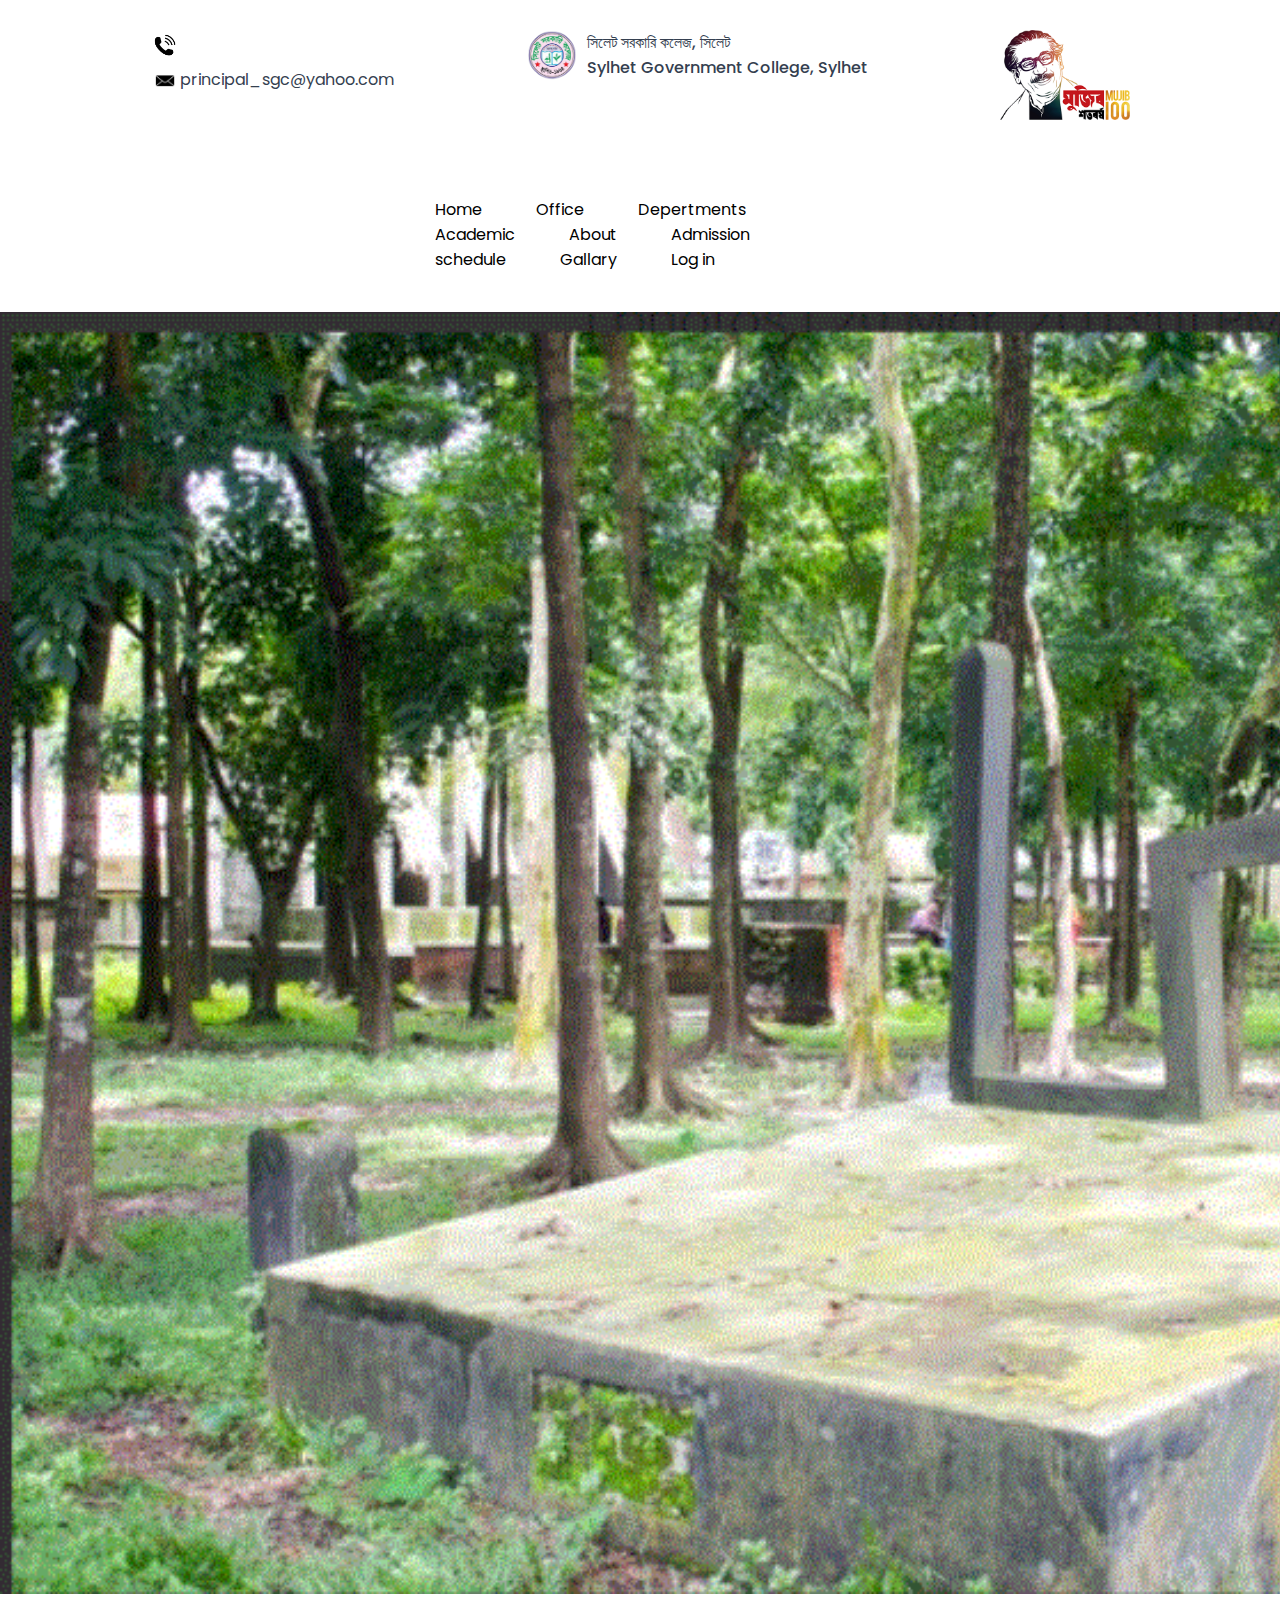
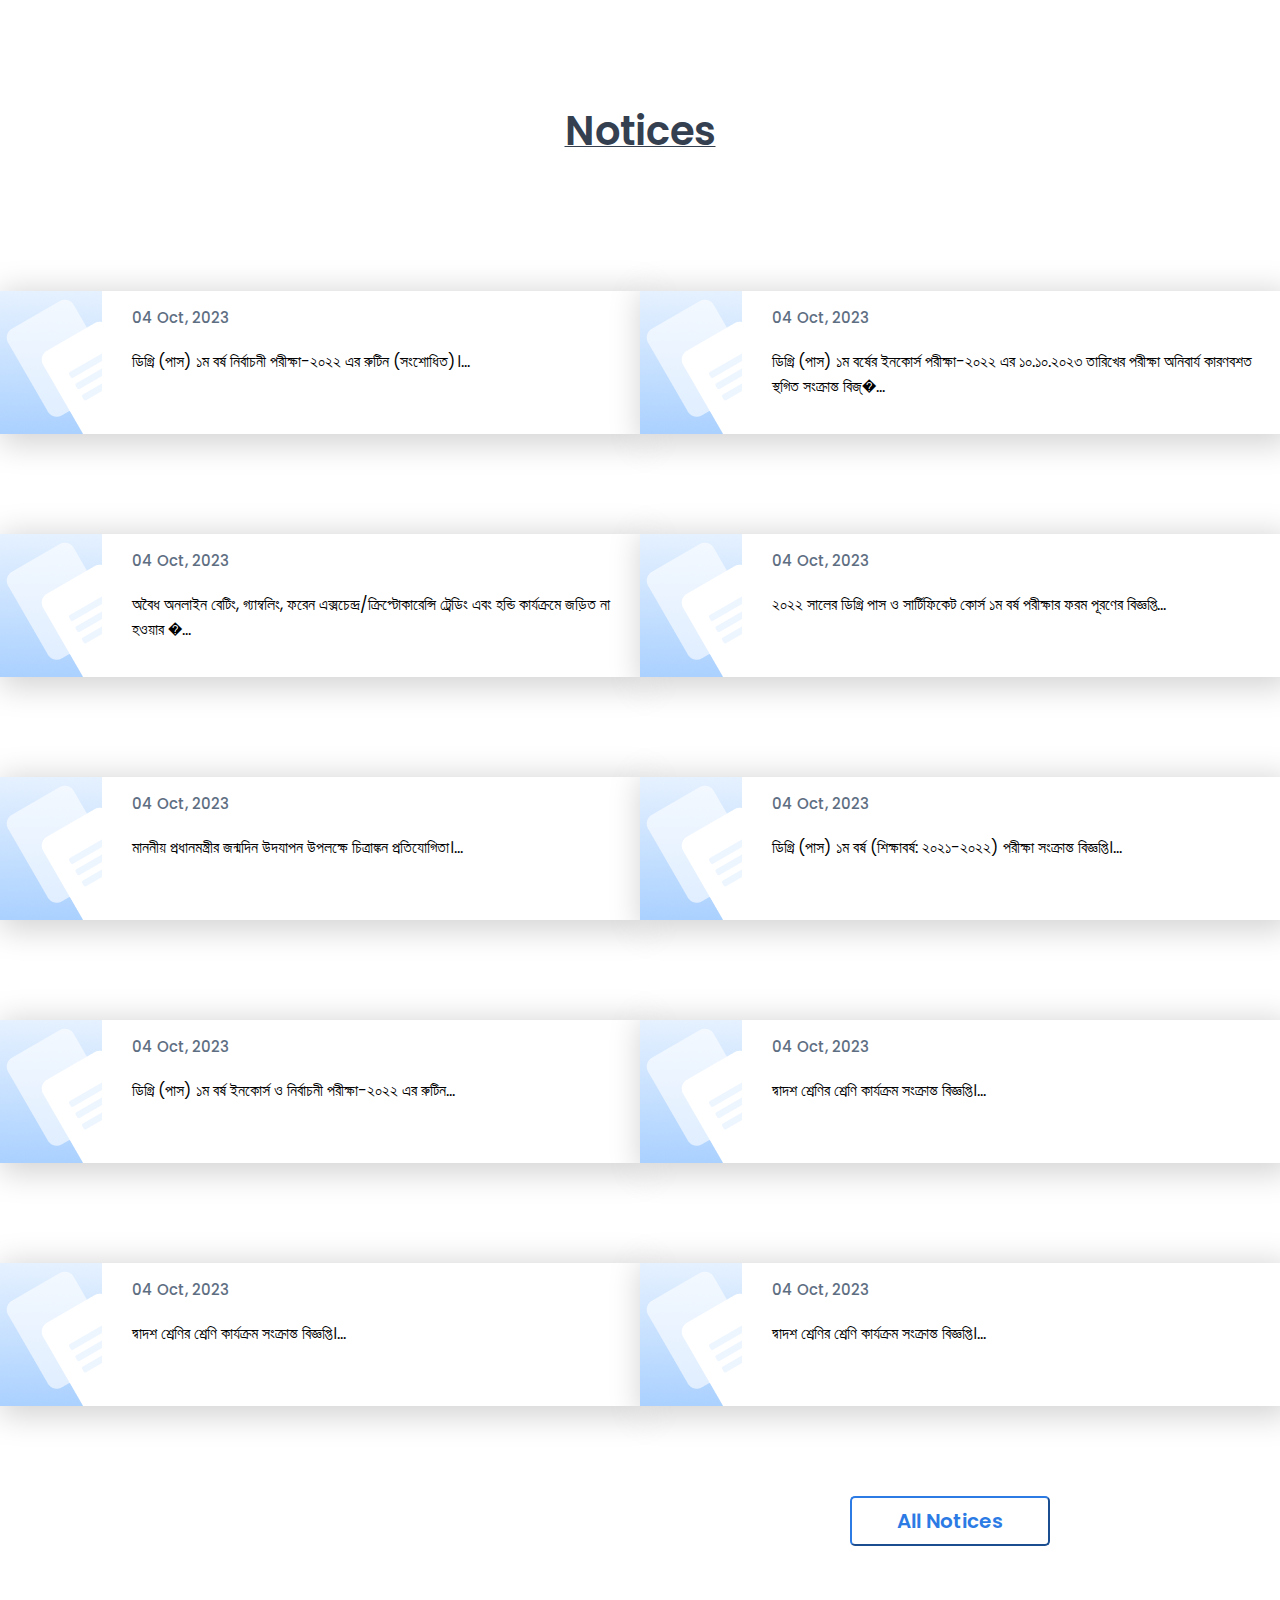
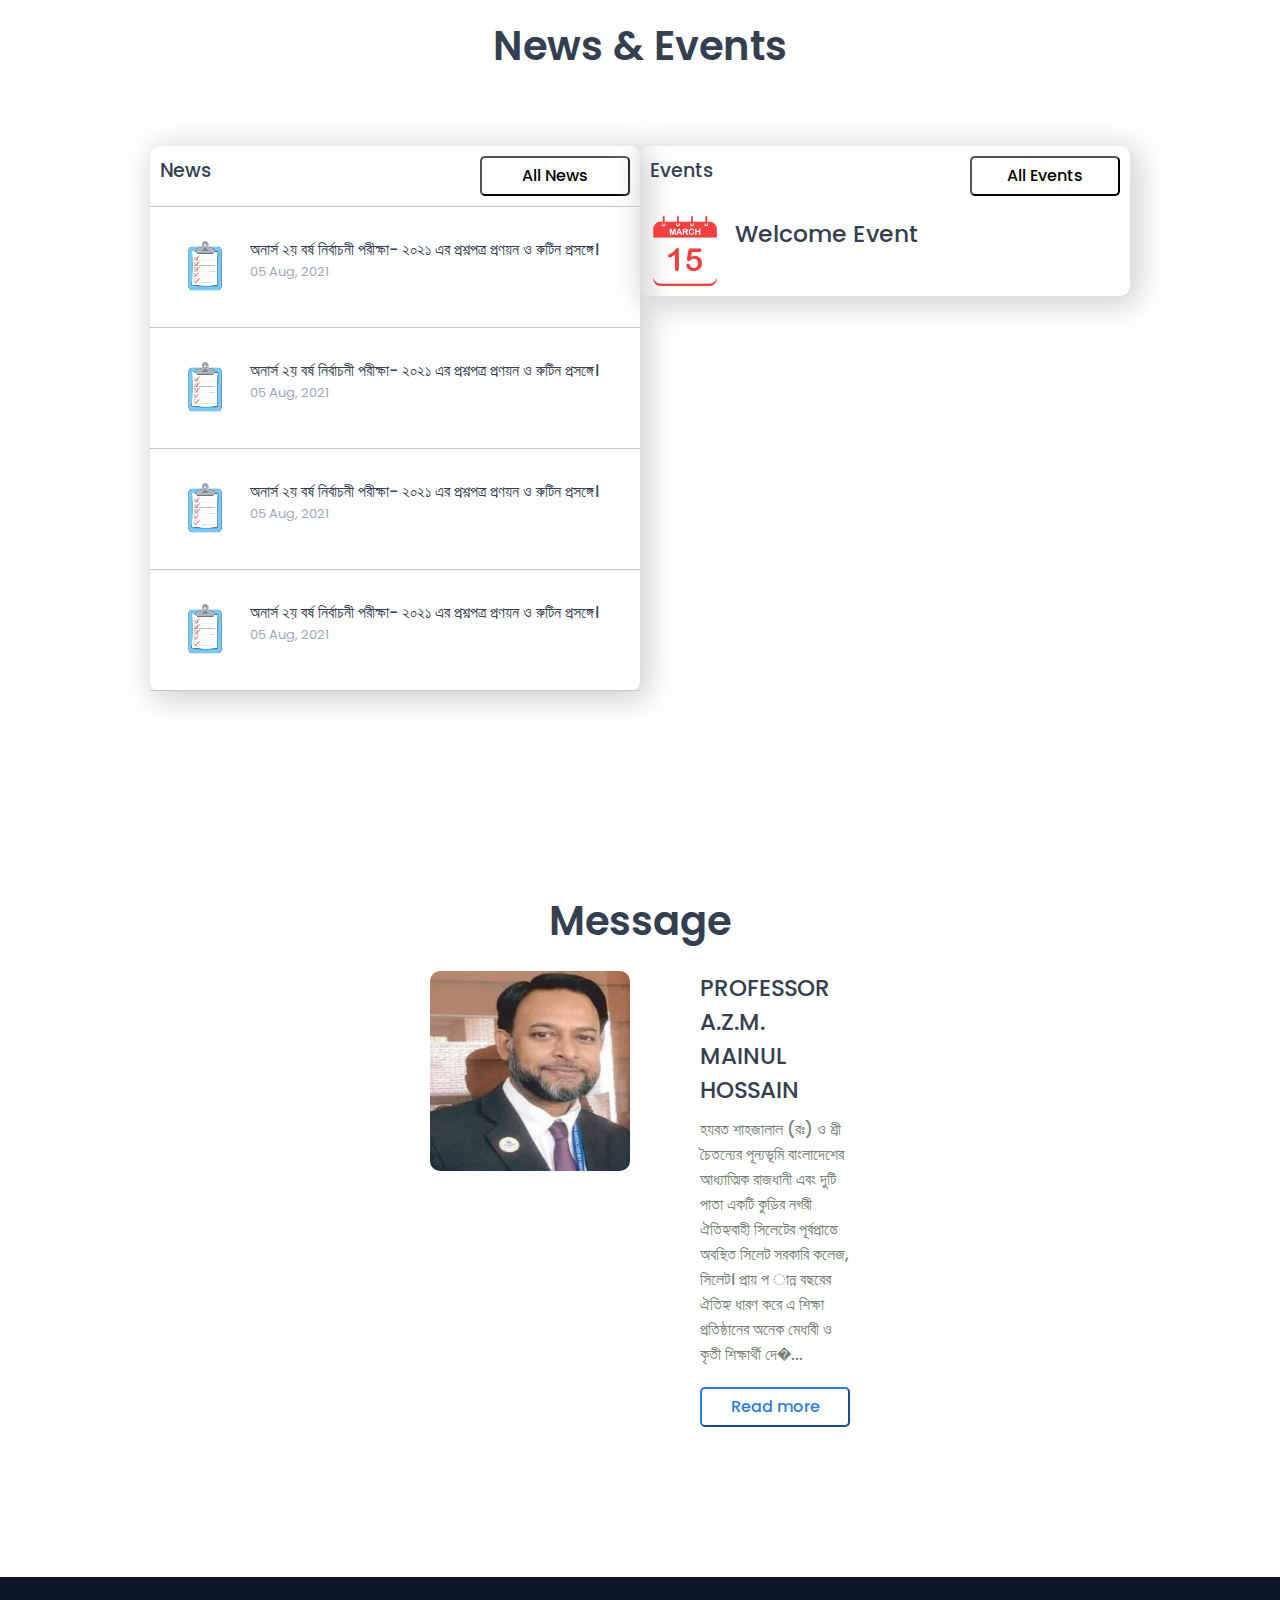
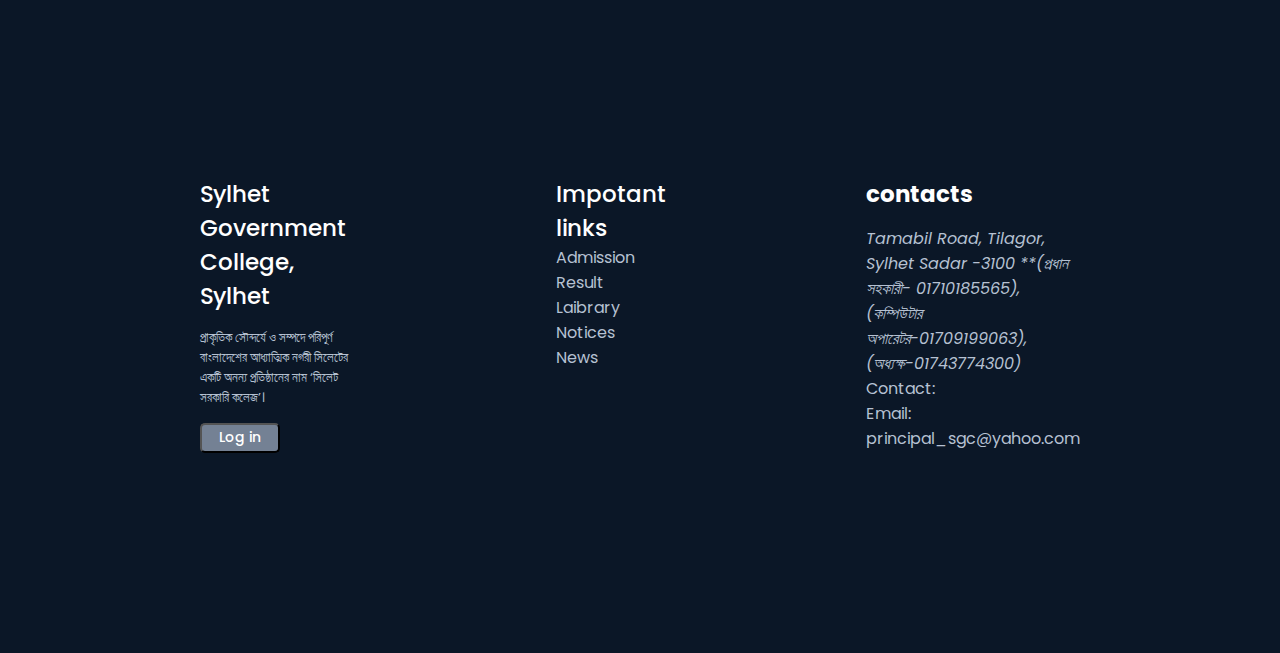
<file: index.html>
<!DOCTYPE html>
<html lang="en">

<head>
    <meta charset="UTF-8">
    <meta name="viewport" content="width=device-width, initial-scale=1.0">
    <title>SGC- Smart College</title>
    <link rel="stylesheet" href="style.css">
    <link rel="preconnect" href="https://fonts.googleapis.com">
    <link rel="preconnect" href="https://fonts.gstatic.com" crossorigin>
    <link href="https://fonts.googleapis.com/css2?family=Poppins:wght@100;200;300;400;500;600;700;800;900&display=swap"
        rel="stylesheet">
    <link rel="icon" type="image/x-icon" href="images/SGC ICON.png">
</head>

<body>
    <div class="header">
        <div class="contact-info">
            <img src="images/phone-removebg-preview.png">
            <div id="mail">
                <img src="images/mail-removebg-preview.png">
                <p> principal_sgc@yahoo.com</p>
            </div>
        </div>
        <div class="logo">
            <img src="images/SGC_badge1-removebg-preview.png" alt="#">
            <div id="logo-text">
                <p> সিলেট সরকারি কলেজ, সিলেট</p>
                <p>Sylhet Government College, Sylhet</p>
            </div>
        </div>
        <div class="mujib">
            <img src="images/Mujib.png" alt="#">
        </div>
    </div>


    <!-- navigation bar -->


    <section>
        <nav class="navigation">
            <a href="#">Home<span></span></a>
            <a href="#">Office<span></span></a>
            <a href="#">Depertments<span></span></a>
            <a href="#">Academic<span></span></a>
            <a href="#">About<span></span></a>
            <a href="#">Admission<span></span></a>
            <a href="#">schedule<span></span></a>
            <a href="#">Gallary<span></span></a>
            <a href="#">Log in<span></span></a>
        </nav>
    </section>


    <!-- Image section at the top -->


    <section>
        <img src="images/minar.gif" alt="#" id="minar">
    </section>


    <!-- Notice section -->


    <section>
        <h2 id="notice">Notices</h2>
        <div class="notice-box">
            <div class="box1">
                <img src="images/doccument.png" alt="#">
                <div>
                    <h3>04 Oct, 2023</h3>
                    <p>ডিগ্রি (পাস) ১ম বর্ষ নির্বাচনী পরীক্ষা-২০২২ এর রুটিন (সংশোধিত)।...</p>
                </div>
            </div>
            <div class="box1">
                <img src="images/doccument.png" alt="#">
                <div>
                    <h3>04 Oct, 2023</h3>
                    <p>ডিগ্রি (পাস) ১ম বর্ষের ইনকোর্স পরীক্ষা-২০২২ এর ১০.১০.২০২৩ তারিখের পরীক্ষা অনিবার্য কারণবশত স্থগিত
                        সংক্রান্ত বিজ্�...</p>
                </div>
            </div>
        </div>
        <div class="notice-box">
            <div class="box1">
                <img src="images/doccument.png" alt="#">
                <div>
                    <h3>04 Oct, 2023</h3>
                    <p>অবৈধ অনলাইন বেটিং, গ্যাম্বলিং, ফরেন এক্সচেন্দ্র/ক্রিপ্টোকারেন্সি ট্রেডিং এবং হন্ডি কার্যক্রমে
                        জড়িত না হওয়ার �...</p>
                </div>
            </div>
            <div class="box1">
                <img src="images/doccument.png" alt="#">
                <div>
                    <h3>04 Oct, 2023</h3>
                    <p>২০২২ সালের ডিগ্রি পাস ও সার্টিফিকেট কোর্স ১ম বর্ষ পরীক্ষার ফরম পূরণের বিজ্ঞপ্তি...</p>
                </div>
            </div>
        </div>
        <div class="notice-box">
            <div class="box1">
                <img src="images/doccument.png" alt="#">
                <div>
                    <h3>04 Oct, 2023</h3>
                    <p>মাননীয় প্রধানমন্ত্রীর জন্মদিন উদযাপন উপলক্ষে চিত্রাঙ্কন প্রতিযোগিতা।...</p>
                </div>
            </div>
            <div class="box1">
                <img src="images/doccument.png" alt="#">
                <div>
                    <h3>04 Oct, 2023</h3>
                    <p>ডিগ্রি (পাস) ১ম বর্ষ (শিক্ষাবর্ষ: ২০২১-২০২২) পরীক্ষা সংক্রান্ত বিজ্ঞপ্তি।...
                    <p>
                </div>
            </div>
        </div>
        <div class="notice-box">
            <div class="box1">
                <img src="images/doccument.png" alt="#">
                <div>
                    <h3>04 Oct, 2023</h3>
                    <p>ডিগ্রি (পাস) ১ম বর্ষ ইনকোর্স ও নির্বাচনী পরীক্ষা-২০২২ এর রুটিন...</p>
                </div>
            </div>
            <div class="box1">
                <img src="images/doccument.png" alt="#">
                <div>
                    <h3>04 Oct, 2023</h3>
                    <p>দ্বাদশ শ্রেণির শ্রেণি কার্যক্রম সংক্রান্ত বিজ্ঞপ্তি।...</p>
                </div>
            </div>
        </div>
        <div class="notice-box">
            <div class="box1">
                <img src="images/doccument.png" alt="#">
                <div>
                    <h3>04 Oct, 2023</h3>
                    <p>দ্বাদশ শ্রেণির শ্রেণি কার্যক্রম সংক্রান্ত বিজ্ঞপ্তি।...</p>
                </div>
            </div>
            <div class="box1">
                <img src="images/doccument.png" alt="#">
                <div>
                    <h3>04 Oct, 2023</h3>
                    <p>দ্বাদশ শ্রেণির শ্রেণি কার্যক্রম সংক্রান্ত বিজ্ঞপ্তি।...</p>
                </div>
            </div>
        </div>
        <button id="notice-button"><a href="#">All Notices</a></button>
    </section>


    <!-- news and events -->

    <section>
        <h2 id="news-n-events">News & Events</h2>
        <div class="parent-news">
            <div class="news">
                <div class="news-box">
                    <h5>News</h5>
                    <button><a href="#">All News</a></button>
                </div>
                <div class="news-box1">
                    <img src="images/clipboard-removebg-preview.png" alt="#">
                    <div>
                        <h5>অনার্স ২য় বর্ষ নির্বাচনী পরীক্ষা- ২০২১ এর প্রশ্নপত্র প্রণয়ন ও রুটিন প্রসঙ্গে।</h5>
                        <p>05 Aug, 2021</p>
                    </div>
                </div>
                <div class="news-box1">
                    <img src="images/clipboard-removebg-preview.png" alt="#">
                    <div>
                        <h5>অনার্স ২য় বর্ষ নির্বাচনী পরীক্ষা- ২০২১ এর প্রশ্নপত্র প্রণয়ন ও রুটিন প্রসঙ্গে।</h5>
                        <p>05 Aug, 2021</p>
                    </div>
                </div>
                <div class="news-box1">
                    <img src="images/clipboard-removebg-preview.png" alt="#">
                    <div>
                        <h5>অনার্স ২য় বর্ষ নির্বাচনী পরীক্ষা- ২০২১ এর প্রশ্নপত্র প্রণয়ন ও রুটিন প্রসঙ্গে।</h5>
                        <p>05 Aug, 2021</p>
                    </div>
                </div>
                <div class="news-box1">
                    <img src="images/clipboard-removebg-preview.png" alt="#">
                    <div>
                        <h5>অনার্স ২য় বর্ষ নির্বাচনী পরীক্ষা- ২০২১ এর প্রশ্নপত্র প্রণয়ন ও রুটিন প্রসঙ্গে।</h5>
                        <p>05 Aug, 2021</p>
                    </div>
                </div>
            </div>
            <div class="events">
                <div class="events-box">
                    <h5>Events</h5>
                    <button><a href="#">All Events</a></button>
                </div>
                <div class="event-box1">
                    <img src="images/fifteen-removebg-preview.png" alt="#">
                    <h5>Welcome Event</h5>
                </div>
            </div>
        </div>
    </section>


    <!-- Message section -->


    <section>
        <h2 id="message-head-text">Message</h2>
        <div class="professor-message">
            <div class="professor-img">
                <img src="images/professor.jpeg" alt="#">
            </div>
            <div class="professors-speech">
                <h4>PROFESSOR A.Z.M. MAINUL HOSSAIN</h4>
                <p>হযরত শাহজালাল (রঃ) ও শ্রী চৈতন্যের পূন্যভূমি বাংলাদেশের আধ্যাত্মিক রাজধানী এবং দুটি পাতা একটি কুড়ির
                    নগরী ঐতিহ্যবাহী সিলেটের পূর্বপ্রান্তে অবস্থিত সিলেট সরকারি কলেজ, সিলেট। প্রায় প ান্ন বছরের ঐতিহ্য
                    ধারণ করে এ শিক্ষা প্রতিষ্ঠানের অনেক মেধাবী ও কৃতী শিক্ষার্থী দে�...</p>
                <button>
                    <a href="#">Read more</a>
                </button>
            </div>
        </div>
    </section>


    <!-- links and details section -->


    <section>
        <div class="links-and-details-section">
            <div class="sgc-sylhet">
                <h4>Sylhet Government College, Sylhet</h4>
                <p>প্রাকৃতিক সৌন্দর্যে ও সম্পদে পরিপূর্ণ বাংলাদেশের আধ্যাত্মিক নগরী সিলেটের একটি অনন্য প্রতিষ্ঠানের নাম
                    ‘সিলেট সরকারি কলেজ’।</p>
                <button>
                    <a href="#">Log in</a>
                </button>
            </div>
            <div class="important-links">
                <h4>Impotant links</h4>
                <ul>
                    <li><a href="#">Admission</a></li>
                    <li><a href="#">Result</a></li>
                    <li><a href="#">Laibrary</a></li>
                    <li><a href="#">Notices</a></li>
                    <li><a href="#">News</a></li>
                </ul>
            </div>
            <div class="contacts">
                <h4>contacts</h4>
                <address>Tamabil Road, Tilagor, Sylhet Sadar -3100 **(প্রধান সহকারী- 01710185565), (কম্পিউটার
                    অপারেটর-01709199063), (অধ্যক্ষ-01743774300)</address>
                <p>Contact:</p>
                <p>Email: <span>principal_sgc@yahoo.com</span></p>
                <div class="contact-img"></div>
            </div>
        </div>
    </section>
</body>

</html>
</file>
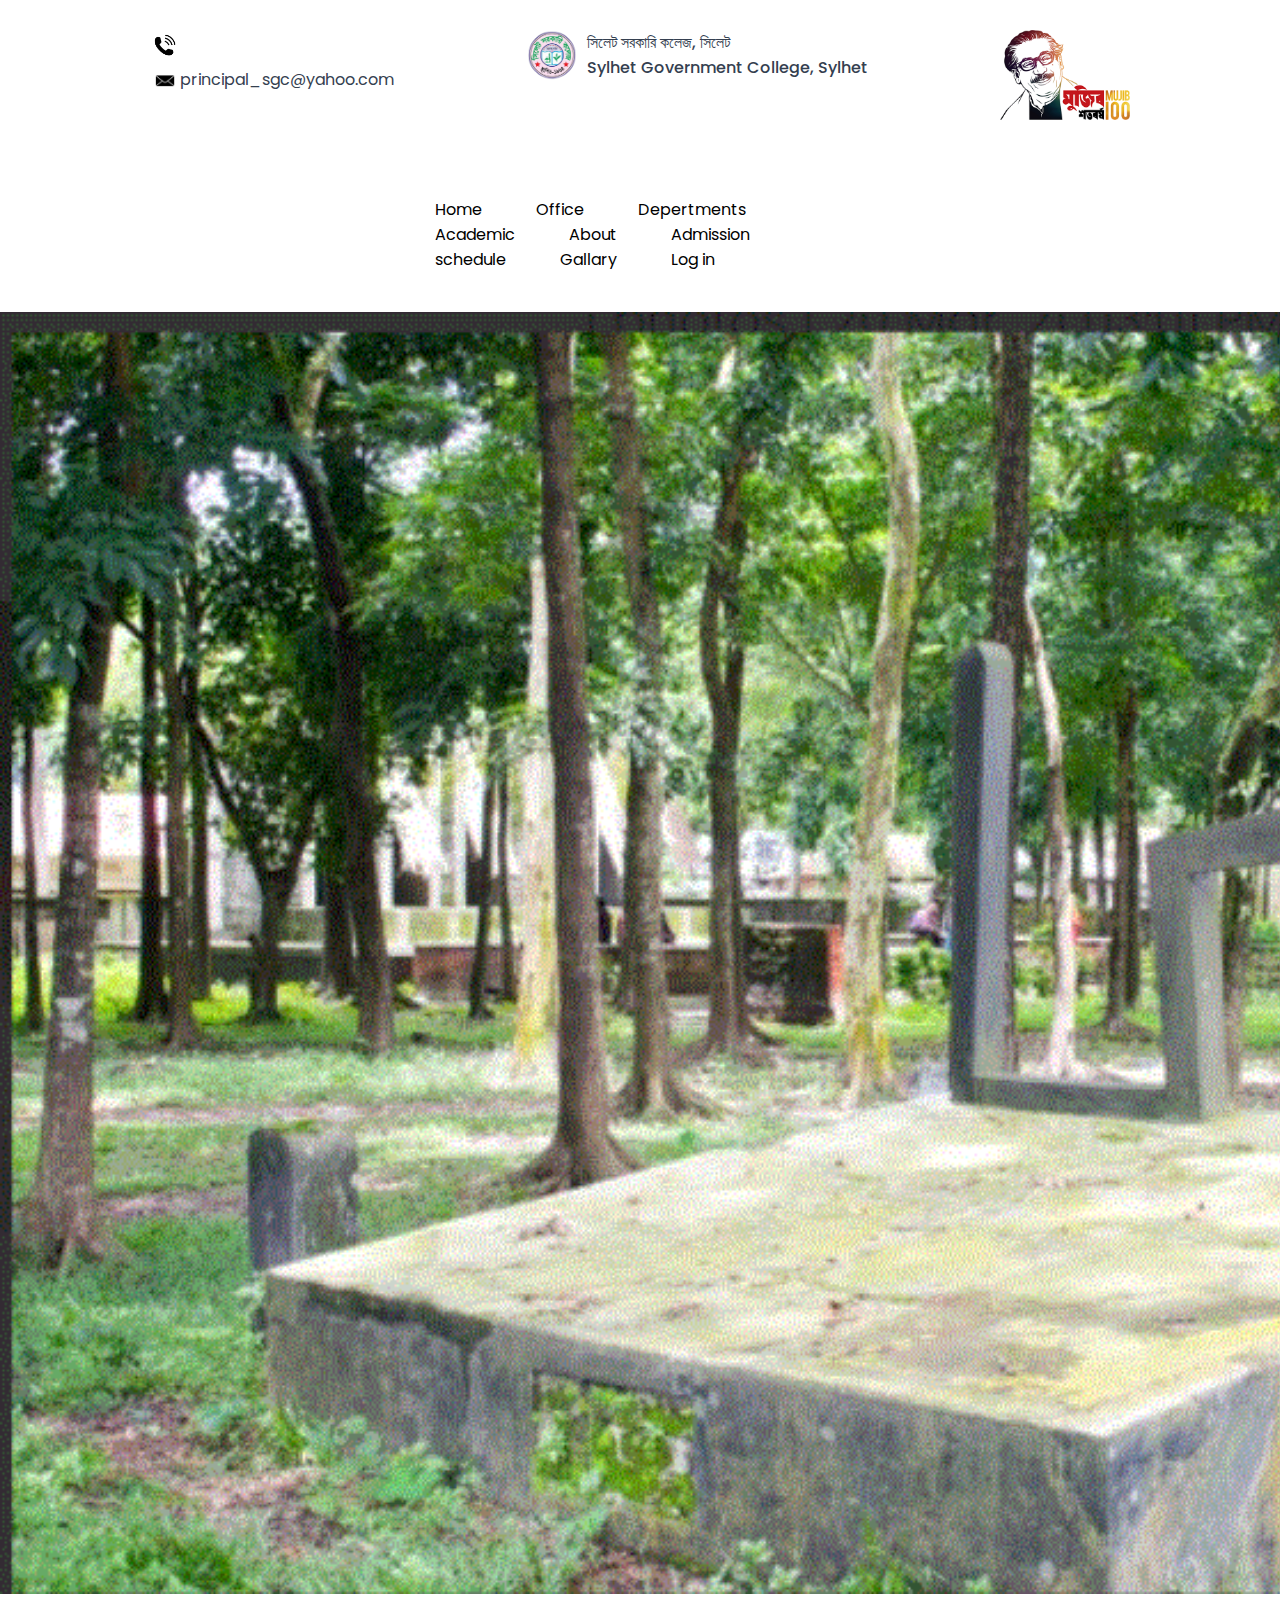
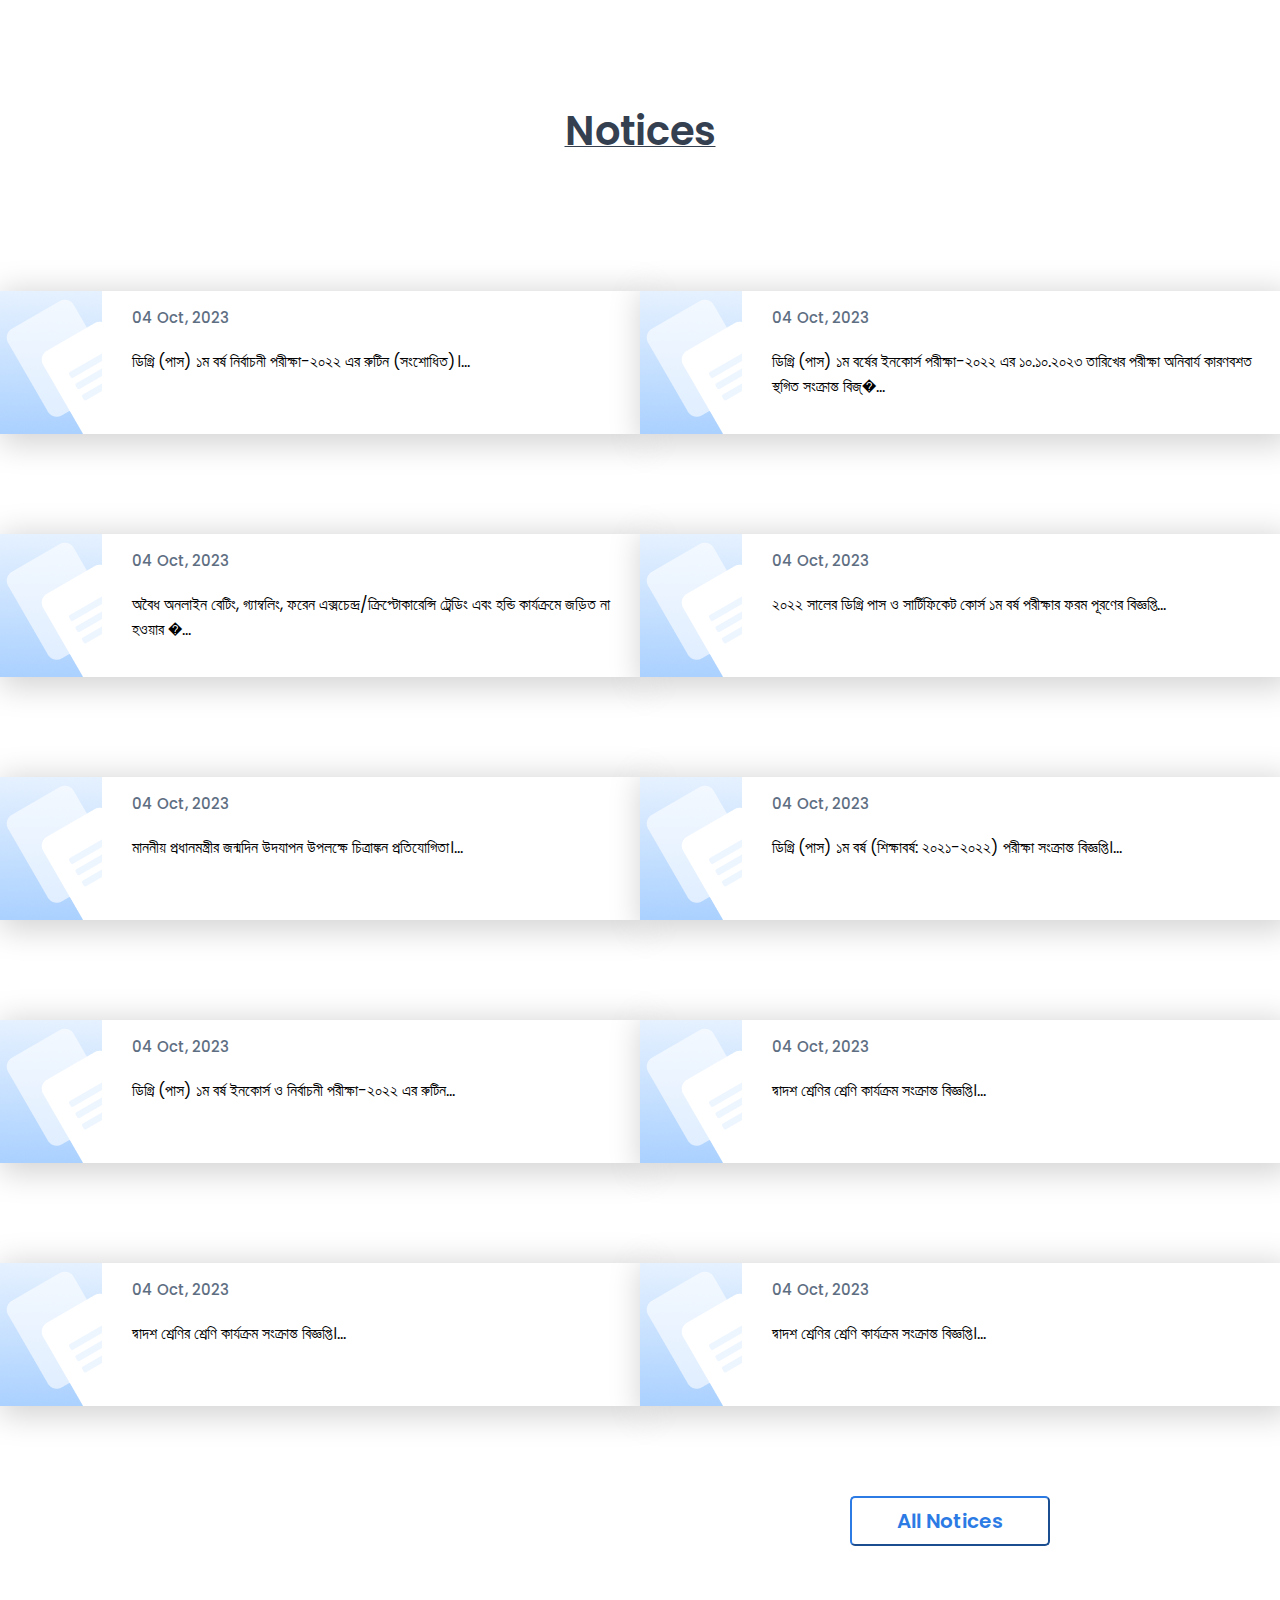
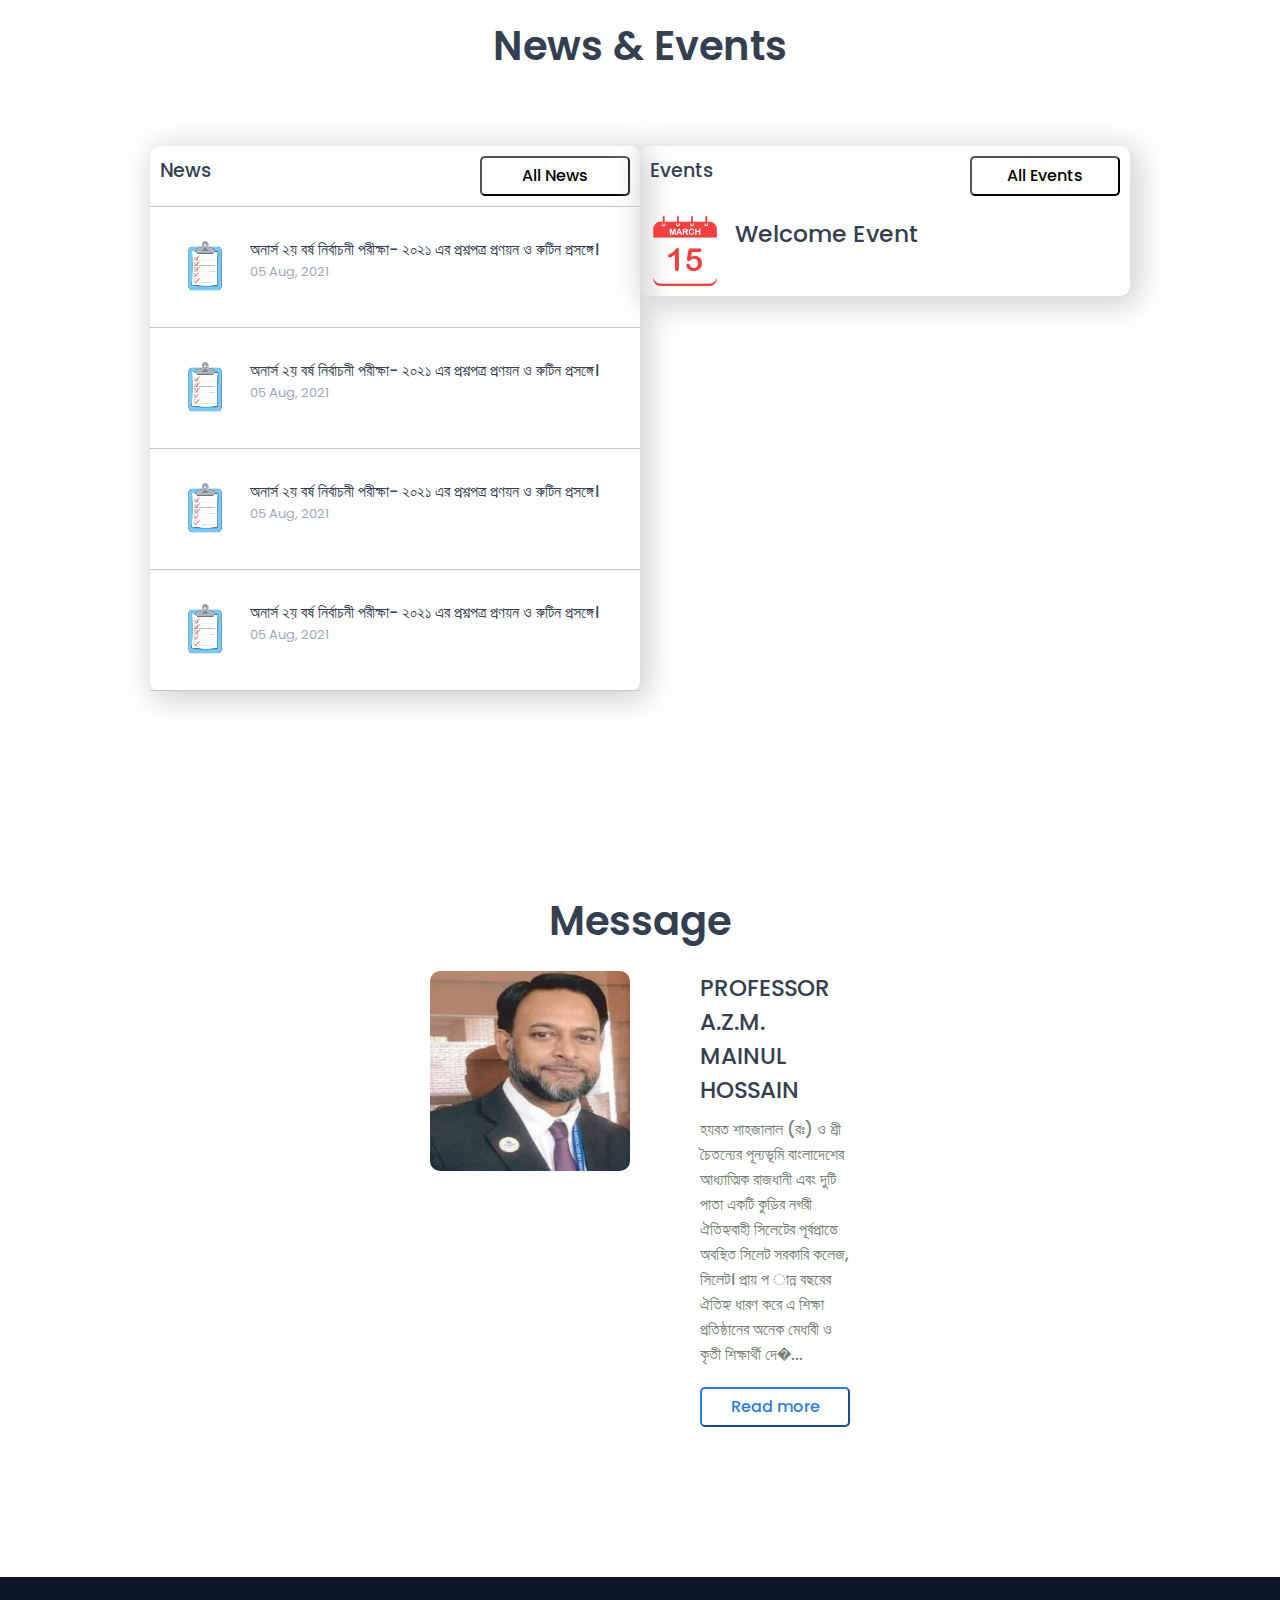
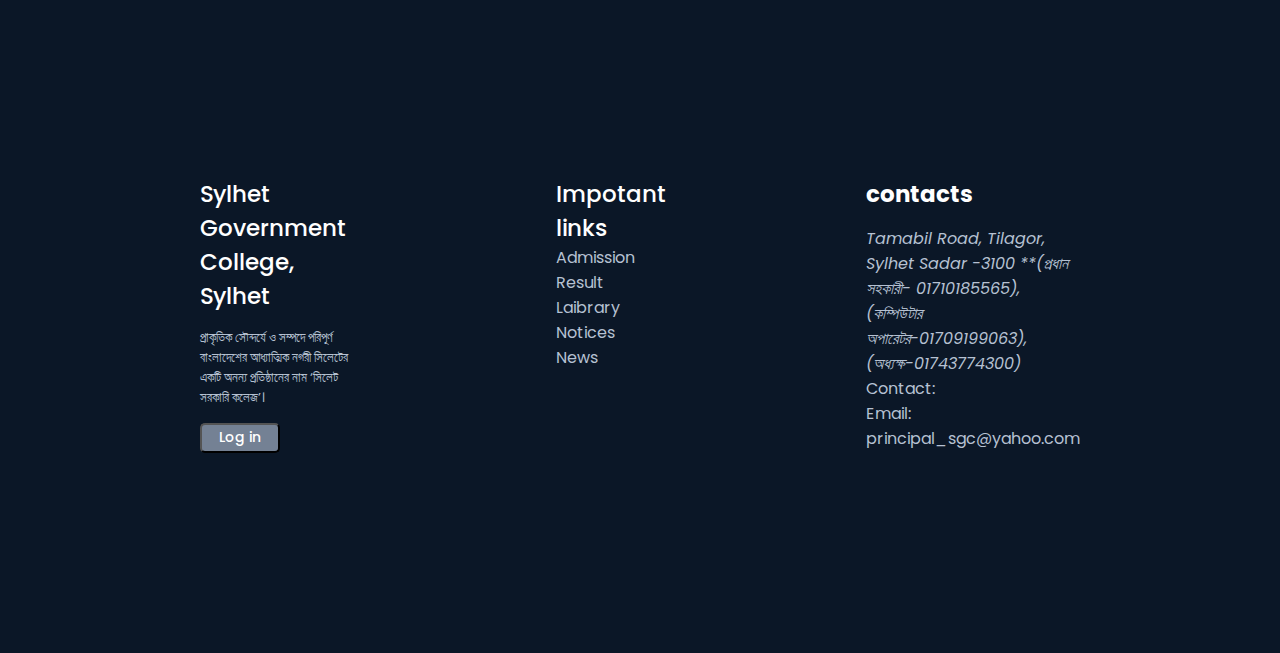
<file: SGC.html>
<!DOCTYPE html>
<html lang="en">

<head>
    <meta charset="UTF-8">
    <meta name="viewport" content="width=device-width, initial-scale=1.0">
    <title>SGC- Smart College</title>
    <link rel="stylesheet" href="SGC.css">
    <link rel="preconnect" href="https://fonts.googleapis.com">
    <link rel="preconnect" href="https://fonts.gstatic.com" crossorigin>
    <link href="https://fonts.googleapis.com/css2?family=Poppins:wght@100;200;300;400;500;600;700;800;900&display=swap"
        rel="stylesheet">
    <link rel="icon" type="image/x-icon" href="images/SGC ICON.png">
</head>

<body>
    <div class="header">
        <div class="contact-info">
            <img src="images/phone-removebg-preview.png">
            <div id="mail">
                <img src="images/mail-removebg-preview.png">
                <p> principal_sgc@yahoo.com</p>
            </div>
        </div>
        <div class="logo">
            <img src="images/SGC_badge1-removebg-preview.png" alt="#">
            <div id="logo-text">
                <p> সিলেট সরকারি কলেজ, সিলেট</p>
                <p>Sylhet Government College, Sylhet</p>
            </div>
        </div>
        <div class="mujib">
            <img src="images/Mujib.png" alt="#">
        </div>
    </div>


    <!-- navigation bar -->


    <section>
        <nav class="navigation">
            <a href="#">Home<span></span></a>
            <a href="#">Office<span></span></a>
            <a href="#">Depertments<span></span></a>
            <a href="#">Academic<span></span></a>
            <a href="#">About<span></span></a>
            <a href="#">Admission<span></span></a>
            <a href="#">schedule<span></span></a>
            <a href="#">Gallary<span></span></a>
            <a href="#">Log in<span></span></a>
        </nav>
    </section>


    <!-- Image section at the top -->


    <section>
        <img src="images/minar.gif" alt="#" id="minar">
    </section>


    <!-- Notice section -->


    <section>
        <h2 id="notice">Notices</h2>
        <div class="notice-box">
            <div class="box1">
                <img src="images/doccument.png" alt="#">
                <div>
                    <h3>04 Oct, 2023</h3>
                    <p>ডিগ্রি (পাস) ১ম বর্ষ নির্বাচনী পরীক্ষা-২০২২ এর রুটিন (সংশোধিত)।...</p>
                </div>
            </div>
            <div class="box1">
                <img src="images/doccument.png" alt="#">
                <div>
                    <h3>04 Oct, 2023</h3>
                    <p>ডিগ্রি (পাস) ১ম বর্ষের ইনকোর্স পরীক্ষা-২০২২ এর ১০.১০.২০২৩ তারিখের পরীক্ষা অনিবার্য কারণবশত স্থগিত
                        সংক্রান্ত বিজ্�...</p>
                </div>
            </div>
        </div>
        <div class="notice-box">
            <div class="box1">
                <img src="images/doccument.png" alt="#">
                <div>
                    <h3>04 Oct, 2023</h3>
                    <p>অবৈধ অনলাইন বেটিং, গ্যাম্বলিং, ফরেন এক্সচেন্দ্র/ক্রিপ্টোকারেন্সি ট্রেডিং এবং হন্ডি কার্যক্রমে
                        জড়িত না হওয়ার �...</p>
                </div>
            </div>
            <div class="box1">
                <img src="images/doccument.png" alt="#">
                <div>
                    <h3>04 Oct, 2023</h3>
                    <p>২০২২ সালের ডিগ্রি পাস ও সার্টিফিকেট কোর্স ১ম বর্ষ পরীক্ষার ফরম পূরণের বিজ্ঞপ্তি...</p>
                </div>
            </div>
        </div>
        <div class="notice-box">
            <div class="box1">
                <img src="images/doccument.png" alt="#">
                <div>
                    <h3>04 Oct, 2023</h3>
                    <p>মাননীয় প্রধানমন্ত্রীর জন্মদিন উদযাপন উপলক্ষে চিত্রাঙ্কন প্রতিযোগিতা।...</p>
                </div>
            </div>
            <div class="box1">
                <img src="images/doccument.png" alt="#">
                <div>
                    <h3>04 Oct, 2023</h3>
                    <p>ডিগ্রি (পাস) ১ম বর্ষ (শিক্ষাবর্ষ: ২০২১-২০২২) পরীক্ষা সংক্রান্ত বিজ্ঞপ্তি।...
                    <p>
                </div>
            </div>
        </div>
        <div class="notice-box">
            <div class="box1">
                <img src="images/doccument.png" alt="#">
                <div>
                    <h3>04 Oct, 2023</h3>
                    <p>ডিগ্রি (পাস) ১ম বর্ষ ইনকোর্স ও নির্বাচনী পরীক্ষা-২০২২ এর রুটিন...</p>
                </div>
            </div>
            <div class="box1">
                <img src="images/doccument.png" alt="#">
                <div>
                    <h3>04 Oct, 2023</h3>
                    <p>দ্বাদশ শ্রেণির শ্রেণি কার্যক্রম সংক্রান্ত বিজ্ঞপ্তি।...</p>
                </div>
            </div>
        </div>
        <div class="notice-box">
            <div class="box1">
                <img src="images/doccument.png" alt="#">
                <div>
                    <h3>04 Oct, 2023</h3>
                    <p>দ্বাদশ শ্রেণির শ্রেণি কার্যক্রম সংক্রান্ত বিজ্ঞপ্তি।...</p>
                </div>
            </div>
            <div class="box1">
                <img src="images/doccument.png" alt="#">
                <div>
                    <h3>04 Oct, 2023</h3>
                    <p>দ্বাদশ শ্রেণির শ্রেণি কার্যক্রম সংক্রান্ত বিজ্ঞপ্তি।...</p>
                </div>
            </div>
        </div>
        <button id="notice-button"><a href="#">All Notices</a></button>
    </section>


    <!-- news and events -->

    <section>
        <h2 id="news-n-events">News & Events</h2>
        <div class="parent-news">
            <div class="news">
                <div class="news-box">
                    <h5>News</h5>
                    <button><a href="#">All News</a></button>
                </div>
                <div class="news-box1">
                    <img src="images/clipboard-removebg-preview.png" alt="#">
                    <div>
                        <h5>অনার্স ২য় বর্ষ নির্বাচনী পরীক্ষা- ২০২১ এর প্রশ্নপত্র প্রণয়ন ও রুটিন প্রসঙ্গে।</h5>
                        <p>05 Aug, 2021</p>
                    </div>
                </div>
                <div class="news-box1">
                    <img src="images/clipboard-removebg-preview.png" alt="#">
                    <div>
                        <h5>অনার্স ২য় বর্ষ নির্বাচনী পরীক্ষা- ২০২১ এর প্রশ্নপত্র প্রণয়ন ও রুটিন প্রসঙ্গে।</h5>
                        <p>05 Aug, 2021</p>
                    </div>
                </div>
                <div class="news-box1">
                    <img src="images/clipboard-removebg-preview.png" alt="#">
                    <div>
                        <h5>অনার্স ২য় বর্ষ নির্বাচনী পরীক্ষা- ২০২১ এর প্রশ্নপত্র প্রণয়ন ও রুটিন প্রসঙ্গে।</h5>
                        <p>05 Aug, 2021</p>
                    </div>
                </div>
                <div class="news-box1">
                    <img src="images/clipboard-removebg-preview.png" alt="#">
                    <div>
                        <h5>অনার্স ২য় বর্ষ নির্বাচনী পরীক্ষা- ২০২১ এর প্রশ্নপত্র প্রণয়ন ও রুটিন প্রসঙ্গে।</h5>
                        <p>05 Aug, 2021</p>
                    </div>
                </div>
            </div>
            <div class="events">
                <div class="events-box">
                    <h5>Events</h5>
                    <button><a href="#">All Events</a></button>
                </div>
                <div class="event-box1">
                    <img src="images/fifteen-removebg-preview.png" alt="#">
                    <h5>Welcome Event</h5>
                </div>
            </div>
        </div>
    </section>


    <!-- Message section -->


    <section>
        <h2 id="message-head-text">Message</h2>
        <div class="professor-message">
            <div class="professor-img">
                <img src="images/professor.jpeg" alt="#">
            </div>
            <div class="professors-speech">
                <h4>PROFESSOR A.Z.M. MAINUL HOSSAIN</h4>
                <p>হযরত শাহজালাল (রঃ) ও শ্রী চৈতন্যের পূন্যভূমি বাংলাদেশের আধ্যাত্মিক রাজধানী এবং দুটি পাতা একটি কুড়ির
                    নগরী ঐতিহ্যবাহী সিলেটের পূর্বপ্রান্তে অবস্থিত সিলেট সরকারি কলেজ, সিলেট। প্রায় প ান্ন বছরের ঐতিহ্য
                    ধারণ করে এ শিক্ষা প্রতিষ্ঠানের অনেক মেধাবী ও কৃতী শিক্ষার্থী দে�...</p>
                <button>
                    <a href="#">Read more</a>
                </button>
            </div>
        </div>
    </section>


    <!-- links and details section -->


    <section>
        <div class="links-and-details-section">
            <div class="sgc-sylhet">
                <h4>Sylhet Government College, Sylhet</h4>
                <p>প্রাকৃতিক সৌন্দর্যে ও সম্পদে পরিপূর্ণ বাংলাদেশের আধ্যাত্মিক নগরী সিলেটের একটি অনন্য প্রতিষ্ঠানের নাম
                    ‘সিলেট সরকারি কলেজ’।</p>
                <button>
                    <a href="#">Log in</a>
                </button>
            </div>
            <div class="important-links">
                <h4>Impotant links</h4>
                <ul>
                    <li><a href="#">Admission</a></li>
                    <li><a href="#">Result</a></li>
                    <li><a href="#">Laibrary</a></li>
                    <li><a href="#">Notices</a></li>
                    <li><a href="#">News</a></li>
                </ul>
            </div>
            <div class="contacts">
                <h4>contacts</h4>
                <address>Tamabil Road, Tilagor, Sylhet Sadar -3100 **(প্রধান সহকারী- 01710185565), (কম্পিউটার
                    অপারেটর-01709199063), (অধ্যক্ষ-01743774300)</address>
                <p>Contact:</p>
                <p>Email: <span>principal_sgc@yahoo.com</span></p>
                <div class="contact-img"></div>
            </div>
        </div>
    </section>
</body>

</html>
</file>
<file: style.css>
*{
    margin: 0;
    padding: 0;
    font-family: 'Poppins', sans-serif;
}
.header{
    display: flex;
    justify-content: space-between;
    padding: 30px 150px;
}
.contact-info img{
    width: 30px;
    height: 30px;
}
#mail{
    display: flex;  
}
#mail p{
    font-weight: 400;
    color: #344050;
}
.logo{
    display: flex;
}
.logo img{
    width: 50px;
    height: 50px ;
}
#logo-text{
    font-weight: 500;
    color: #344050;
    margin-left: 10px;
}
.mujib img{
    width: 130px ;
    height: 90px;
}

/* navigation bar  */
.navigation{
    padding: 40px 400px 0px;
}

.navigation a{
    color: black;
    margin-left: 20px;
    text-decoration: none;
    font-weight: 400;
    padding: 6px 15px;
    position: relative;
    transition: 0.5s;
}
.navigation a:hover{
    color: white;
}
.navigation a span{
    position:absolute;
    top: 0;
    left: 0;
    width: 100%;
    height: 100%;
    background: gray;
    z-index: -1;
    border-radius: 30px;
    transform: scale(0);
    transition: 0.5s;
}
.navigation a:hover span{
    transform: scale(1);
}

/* Image section at the top */
#minar {
    width: 1901px;
    padding-top: 40px;
}


/* notice section */
#notice{
    font-weight: 600;
    color: #344050;
    font-size: 40px;
    text-align: center;
    margin-top: 100px;
    padding-bottom: 30px;
    text-decoration: underline 1px;
}
.notice-box{
    display: flex;
    justify-content: space-evenly;
}
.box1{
    display: flex;
    margin-top: 100px; 
    gap: 30px;
    width: 700px;
    box-shadow: 5px 5px 30px 5px lightgray;
}
.box1 div p{
    padding-top: 20px;
}
.box1 div h3{
    padding-top: 15px;
    font-weight: 500;
    font-size: 15px;
    color: #5E6E82 ;
}
#notice-button{
    border-radius: 5px;
    border-color: #2C7BE5;
    height: 50px;
    width: 200px;
    margin-left: 850px;
    margin-top: 90px;
    background-color: transparent;
}
#notice-button a{
    text-decoration: none;
    font-size: 20px;
    font-weight: 600;
    color: #2C7BE5;
}


/* news and events */

#news-n-events{
    color:#344050;
    font-size:40px;
    font-weight:600;
    text-align: center;
    padding: 70px 0px;
}
.parent-news{
    display: flex;
    justify-content: space-evenly;
    padding: 0px 150px 0px 150px;
}
.news{
    height:545px ;
    width:750px ;
    box-shadow: 5px 5px 30px 5px lightgray;
    border-radius: 10px;
}

.news-box{
    display: flex;
    justify-content: space-between;
    padding: 10px;
    border-bottom:  1px solid rgb(200, 200, 200);
}
.news-box h5{
    font-size: 19.2px;
    font-weight: 500;
    color: #344050;
}
.news-box button{
    height:40px ;
    width: 150px;
    border-radius: 5px;
    background-color: transparent;
    color: #000000;
}
.news-box button a{
    font-size:16px ;
    font-weight: 500;
    color: #000000;
    text-decoration: none;
}
.news-box1{
    display: flex;
    padding: 30px;
    border-bottom: 1px solid rgb(200, 200, 200);
}
.news-box1 img{
    width: 50px;
    height: 60px;
    padding-right:20px;
}
.news-box1 div h5{
    font-size: 16px;
    color: #344050;
    font-weight: 500;
}
.news-box1 div p{
    font-size: 13px;
    color: #9da9bb;
}
.events{
    width:750px ;
    height: 150px;
    background-color: transparent;
    box-shadow: 5px 5px 30px 5px lightgray;
    border-radius: 10px;
}
.events-box{
    display: flex;
    justify-content: space-between;
    padding: 10px;
}
.events-box button{
    height:40px ;
    width: 150px;
    border-radius: 5px;
    background-color: transparent;
    color: #000000;
}
.events-box button a{
    font-size: 16px;
    font-weight: 500;
    color: #000000;
    text-decoration: none;
}
.events-box h5{
    font-size: 19px;
    color: #344050;
    font-weight: 500;
}
.event-box1 {
    display: flex;
    padding: 10px;
}
.event-box1 img{
    width: 70px;
    height: 70px;
}
.event-box1 h5{
    text-decoration: none;
    color: #344050;
    font-size: 23.4px;
    font-weight: 500;
    margin-left: 15px;
}

/* message section */


#message-head-text{
    font-size: 40px;
    font-weight: 600 ;
    color: #344050 ;
    text-align: center;
    margin-top: 200px;
}
.professor-message{
    display: flex;
    padding: 20px 450px 150px 450px;
    justify-content: center;
}
.professor-img img{
    height: 200px;
    width: 200px;
    border-radius: 10px;
}
.professors-speech{
    padding-left: 70px;
}
.professors-speech h4{
    font-size: 23px;
    font-weight: 500;
    color: #344050;
}
.professors-speech p{
    font-size: 16px ;
    font-weight: 500;
    color: #748174;
    padding-top: 10px;
}
.professors-speech button{
    height:40px ;
    width: 150px;
    border-radius: 5px;
    background-color: transparent;
    border-color: #2C7BE5;
    margin-top: 20px;
}
.professors-speech button a{
    font-size: 16px;
    font-weight: 500;
    color: #000000;
    text-decoration: none;
    color: #2C7BE5;
}

/* links and contact */


.links-and-details-section{
    background-color: #0B1727;
    padding: 200px;
    display: flex;
    justify-content: space-evenly;
    gap: 200px;
}
.sgc-sylhet{
    width: 900px;
}
.sgc-sylhet h4{
    font-size: 23px;
    color: #ffffff;
    font-weight: 500;
}
.sgc-sylhet p{
    font-size: 13px;
    color: #b6c1d2;
    font-weight: 400;
    padding-top: 15px;
}
.sgc-sylhet button{
    background-color: #748194;
    height: 30px;
    width: 80px;
    border-radius: 5px;
    margin-top: 15px;
}
.sgc-sylhet button a{
    font-size: 14px;
    font-weight: 500;
    color: #ffffff;
    text-decoration: none;
}
.important-links{
    width: 500px;
}
.important-links h4{
    font-size: 23px;
    color: #ffffff;
    font-weight: 500;
}
.important-links ul{
    list-style-type: none;
}
.important-links ul li a{
    text-decoration: none;
    color: #b6c1d2;
    font-size: 16px;
    font-weight: 400;
}
.contacts h4{
    color: #ffffff;
    font-size: 23px;
    padding-bottom: 15px;
}
.contacts address{
    color: #b6c1d2;
    font-size: 16px;
    font-weight: 400;
}
.contacts p{
    color: #b6c1d2;
    font-size: 16px;
    font-weight: 400;
}
</file>
<file: SGC.css>
*{
    margin: 0;
    padding: 0;
    font-family: 'Poppins', sans-serif;
}
.header{
    display: flex;
    justify-content: space-between;
    padding: 30px 150px;
}
.contact-info img{
    width: 30px;
    height: 30px;
}
#mail{
    display: flex;  
}
#mail p{
    font-weight: 400;
    color: #344050;
}
.logo{
    display: flex;
}
.logo img{
    width: 50px;
    height: 50px ;
}
#logo-text{
    font-weight: 500;
    color: #344050;
    margin-left: 10px;
}
.mujib img{
    width: 130px ;
    height: 90px;
}

/* navigation bar  */
.navigation{
    padding: 40px 400px 0px;
}

.navigation a{
    color: black;
    margin-left: 20px;
    text-decoration: none;
    font-weight: 400;
    padding: 6px 15px;
    position: relative;
    transition: 0.5s;
}
.navigation a:hover{
    color: white;
}
.navigation a span{
    position:absolute;
    top: 0;
    left: 0;
    width: 100%;
    height: 100%;
    background: gray;
    z-index: -1;
    border-radius: 30px;
    transform: scale(0);
    transition: 0.5s;
}
.navigation a:hover span{
    transform: scale(1);
}

/* Image section at the top */
#minar {
    width: 1901px;
    padding-top: 40px;
}


/* notice section */
#notice{
    font-weight: 600;
    color: #344050;
    font-size: 40px;
    text-align: center;
    margin-top: 100px;
    padding-bottom: 30px;
    text-decoration: underline 1px;
}
.notice-box{
    display: flex;
    justify-content: space-evenly;
}
.box1{
    display: flex;
    margin-top: 100px; 
    gap: 30px;
    width: 700px;
    box-shadow: 5px 5px 30px 5px lightgray;
}
.box1 div p{
    padding-top: 20px;
}
.box1 div h3{
    padding-top: 15px;
    font-weight: 500;
    font-size: 15px;
    color: #5E6E82 ;
}
#notice-button{
    border-radius: 5px;
    border-color: #2C7BE5;
    height: 50px;
    width: 200px;
    margin-left: 850px;
    margin-top: 90px;
    background-color: transparent;
}
#notice-button a{
    text-decoration: none;
    font-size: 20px;
    font-weight: 600;
    color: #2C7BE5;
}


/* news and events */

#news-n-events{
    color:#344050;
    font-size:40px;
    font-weight:600;
    text-align: center;
    padding: 70px 0px;
}
.parent-news{
    display: flex;
    justify-content: space-evenly;
    padding: 0px 150px 0px 150px;
}
.news{
    height:545px ;
    width:750px ;
    box-shadow: 5px 5px 30px 5px lightgray;
    border-radius: 10px;
}

.news-box{
    display: flex;
    justify-content: space-between;
    padding: 10px;
    border-bottom:  1px solid rgb(200, 200, 200);
}
.news-box h5{
    font-size: 19.2px;
    font-weight: 500;
    color: #344050;
}
.news-box button{
    height:40px ;
    width: 150px;
    border-radius: 5px;
    background-color: transparent;
    color: #000000;
}
.news-box button a{
    font-size:16px ;
    font-weight: 500;
    color: #000000;
    text-decoration: none;
}
.news-box1{
    display: flex;
    padding: 30px;
    border-bottom: 1px solid rgb(200, 200, 200);
}
.news-box1 img{
    width: 50px;
    height: 60px;
    padding-right:20px;
}
.news-box1 div h5{
    font-size: 16px;
    color: #344050;
    font-weight: 500;
}
.news-box1 div p{
    font-size: 13px;
    color: #9da9bb;
}
.events{
    width:750px ;
    height: 150px;
    background-color: transparent;
    box-shadow: 5px 5px 30px 5px lightgray;
    border-radius: 10px;
}
.events-box{
    display: flex;
    justify-content: space-between;
    padding: 10px;
}
.events-box button{
    height:40px ;
    width: 150px;
    border-radius: 5px;
    background-color: transparent;
    color: #000000;
}
.events-box button a{
    font-size: 16px;
    font-weight: 500;
    color: #000000;
    text-decoration: none;
}
.events-box h5{
    font-size: 19px;
    color: #344050;
    font-weight: 500;
}
.event-box1 {
    display: flex;
    padding: 10px;
}
.event-box1 img{
    width: 70px;
    height: 70px;
}
.event-box1 h5{
    text-decoration: none;
    color: #344050;
    font-size: 23.4px;
    font-weight: 500;
    margin-left: 15px;
}

/* message section */


#message-head-text{
    font-size: 40px;
    font-weight: 600 ;
    color: #344050 ;
    text-align: center;
    margin-top: 200px;
}
.professor-message{
    display: flex;
    padding: 20px 450px 150px 450px;
    justify-content: center;
}
.professor-img img{
    height: 200px;
    width: 200px;
    border-radius: 10px;
}
.professors-speech{
    padding-left: 70px;
}
.professors-speech h4{
    font-size: 23px;
    font-weight: 500;
    color: #344050;
}
.professors-speech p{
    font-size: 16px ;
    font-weight: 500;
    color: #748174;
    padding-top: 10px;
}
.professors-speech button{
    height:40px ;
    width: 150px;
    border-radius: 5px;
    background-color: transparent;
    border-color: #2C7BE5;
    margin-top: 20px;
}
.professors-speech button a{
    font-size: 16px;
    font-weight: 500;
    color: #000000;
    text-decoration: none;
    color: #2C7BE5;
}

/* links and contact */


.links-and-details-section{
    background-color: #0B1727;
    padding: 200px;
    display: flex;
    justify-content: space-evenly;
    gap: 200px;
}
.sgc-sylhet{
    width: 900px;
}
.sgc-sylhet h4{
    font-size: 23px;
    color: #ffffff;
    font-weight: 500;
}
.sgc-sylhet p{
    font-size: 13px;
    color: #b6c1d2;
    font-weight: 400;
    padding-top: 15px;
}
.sgc-sylhet button{
    background-color: #748194;
    height: 30px;
    width: 80px;
    border-radius: 5px;
    margin-top: 15px;
}
.sgc-sylhet button a{
    font-size: 14px;
    font-weight: 500;
    color: #ffffff;
    text-decoration: none;
}
.important-links{
    width: 500px;
}
.important-links h4{
    font-size: 23px;
    color: #ffffff;
    font-weight: 500;
}
.important-links ul{
    list-style-type: none;
}
.important-links ul li a{
    text-decoration: none;
    color: #b6c1d2;
    font-size: 16px;
    font-weight: 400;
}
.contacts h4{
    color: #ffffff;
    font-size: 23px;
    padding-bottom: 15px;
}
.contacts address{
    color: #b6c1d2;
    font-size: 16px;
    font-weight: 400;
}
.contacts p{
    color: #b6c1d2;
    font-size: 16px;
    font-weight: 400;
}
</file>
